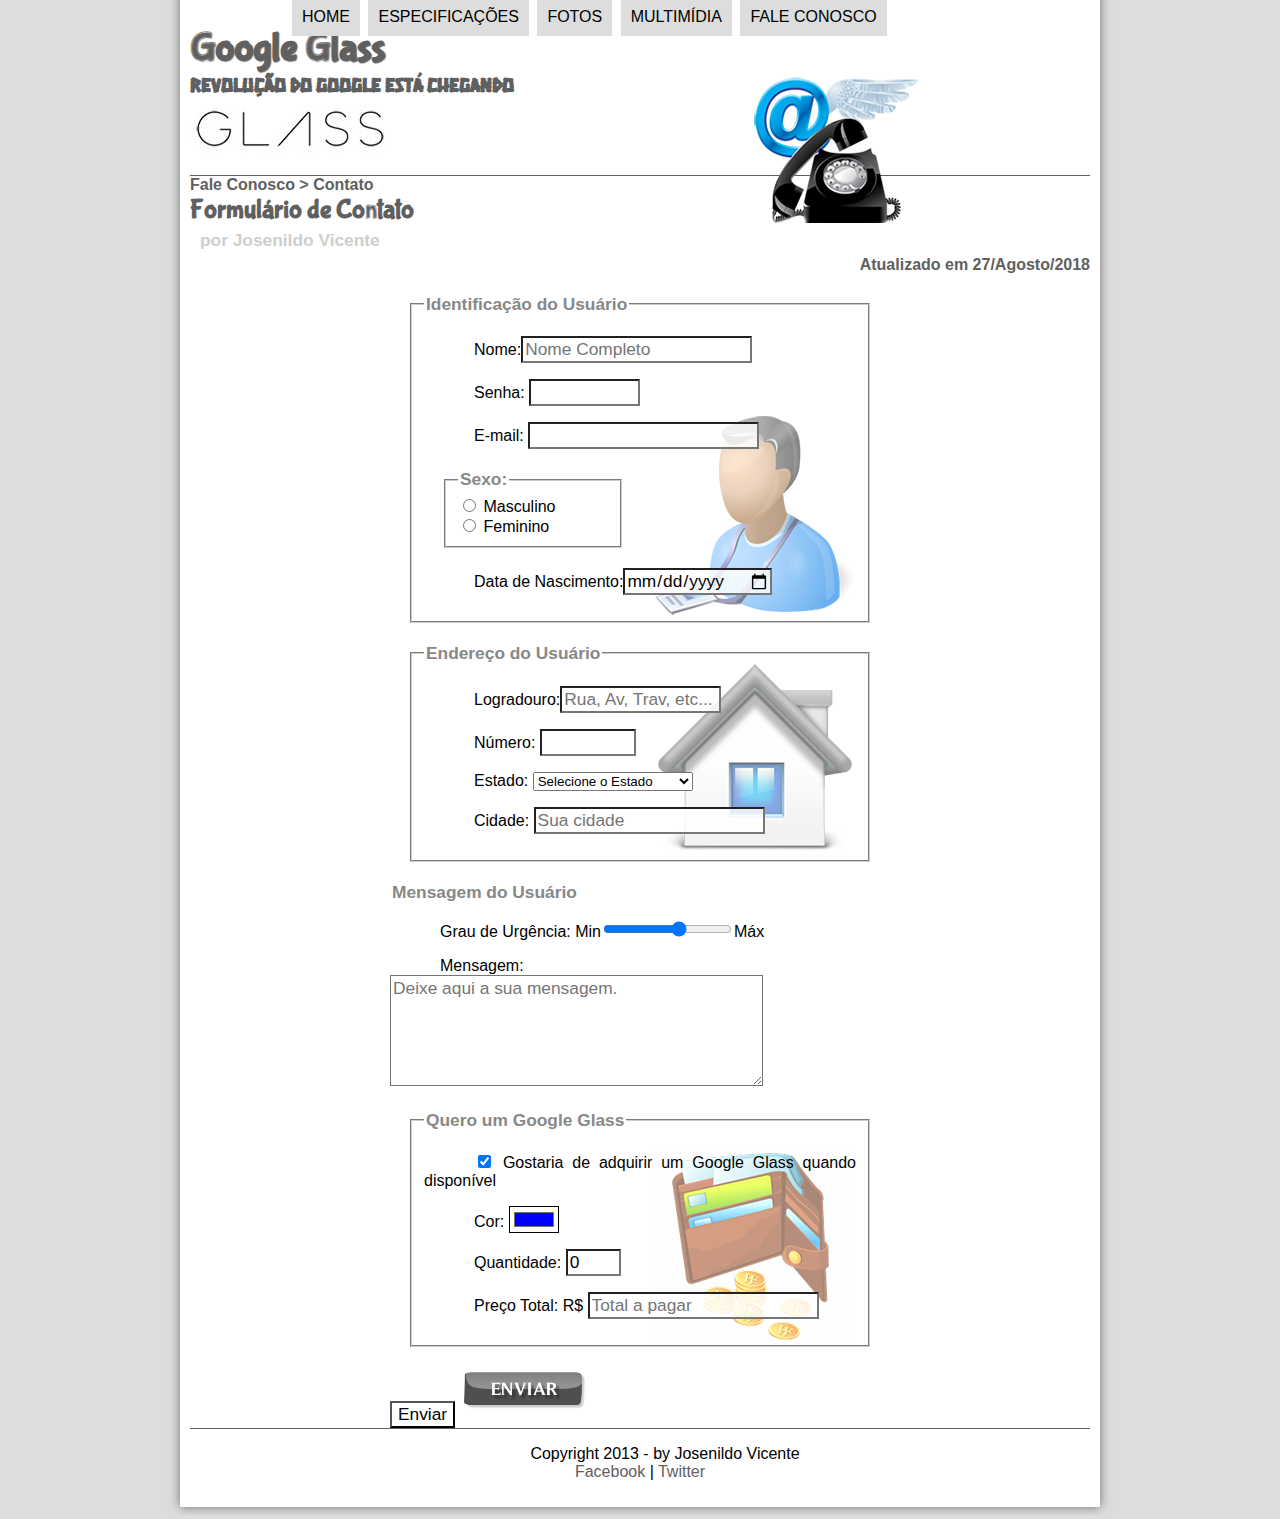
<file: fale-conosco.html>
<!DOCTYPE html>
<html lang="pt-br">
<head>
<meta charset="UTF-8"/>
<title>Tudo sobre o Google Glass</title>
<link rel="stylesheet" type="text/css" href="_css/estilo.css"/>
<link rel="stylesheet" type="text/css" href="_css/form.css"/>

</head>

<script language="javascript" src="_javascript/funcoes.js"></script>
<script>
    function calc_total() {
        var qtd = parseInt(document.getElementById('cQtd').value);
        tot = qtd * 1500;
        document.getElementById('cTot').value = tot; 
    }
</script>
<body>
    
<div id="interface"> 
    <header id="cabecalho">
    <hgroup>
        <h1>Google Glass</h1>
        <h2> revolução do Google está chegando</h2>
    </hgroup>

    <img id="icone" src="_imagens/contato.png"/>

    <nav id="menu">
    <h1>Menu Principal</h1>
    <ul type="disc">
        <li onmousemove="mudaFoto('_imagens/home.png')" onmouseout="mudaFoto('_imagens/contato.png')"><a  href="index.html">Home</a></li>
        <li onmousemove="mudaFoto('_imagens/especificacoes.png')" onmouseout="mudaFoto('_imagens/contato.png')"><a href="specs.html">Especificações</a></li>
        <li onmousemove="mudaFoto('_imagens/fotos.png')" onmouseout="mudaFoto('_imagens/contato.png')"><a href="fotos.html">Fotos</a></li>
        <li onmousemove="mudaFoto('_imagens/multimidia.png')" onmouseout="mudaFoto('_imagens/contato.png')"><a href="multimidia.html">Multimídia</a></li>
        <li onmousemove="mudaFoto('_imagens/contato.png')" onmouseout="mudaFoto('_imagens/contato.png')"><a href="fale-conosco.html">Fale conosco</a></li>
    </ul>
    </nav> 
    </header>

    <section id="corpo-full">
        <article id="noticia-principal">
        <header id="cabecalho-artigo">
        <hgroup>
        <h3>Fale Conosco > Contato</h3>
        <h1>Formulário de Contato</h1>
        <h2>por Josenildo Vicente</h2>
        <h3 class="direita"> Atualizado em 27/Agosto/2018</h3>
        </hgroup>
        </header>
                    
        <form method="POST" id="fContato" action="mailto:josenildovr@gmail.com" oninput="calc_total();">
            
            <fieldset id="usuario"><legend>Identificação do Usuário</legend>
                <p><label for="cNome">Nome:</label><input type="text" name="tNome" id="cNome" size="20" maxlength="30" placeholder="Nome Completo" /> </p>
                <p><label for="cSenha">Senha:</label> <input type="password" name="tSenha" id="cSenha" size="8" maxlength="8" /> </p>
                <p><label for="cMail">E-mail:</label> <input type="email" name="tMail" id="cMail" size="20" maxlength="40" </p>
                <fieldset id="sexo"><legend>Sexo:</legend>
                    <input type="radio" name="tSexo" id="cMasc" /> <label for="cMasc">Masculino</label><br/>
                    <input type="radio" name="tSexo" id="cFem" /> <label for="cFem">Feminino</label></fieldset>
                <p>Data de Nascimento:<input type="date" name="tNasc" id="cNasc" /></p>
            </fieldset>

            <fieldset id="endereco"><legend>Endereço do Usuário</legend>
                <p> <label for="cRua">Logradouro:</label><input type="text" name="tRua" id="cRua" size="13" maxlength="80" placeholder="Rua, Av, Trav, etc..." /> </p>
                <p> <label for="cNum">Número:</label> <input type="number" name="tNum" id="cNum" min="0" max="99999" </p>
                <p> <label for="cEstado">Estado:</label>
                    <select name="tEstado" id="cEstado">
                            <option value="0" selected>Selecione o Estado</option>
                            <option value="DF">Distrito Federal</option>
                            <optgroup label="Norte">
                            <option value="AM">Amazonas</option>
                            <option value="RR">Roraima</option>
                            <option value="AP">Amapá</option> 
                            <option value="PA">Pará</option>
                            <option value="TO">Tocantins</option>
                            <option value="RO">Rondônia</option> 
                            <option value="AC">Acre</option>
                            </optgroup> 
                            <optgroup label="Nordeste">
                            <option value="MA">Maranhão</option> 
                            <option value="PI">Piauí</option>
                            <option value="CE">Ceará</option>
                            <option value="RN">Rio Grande do Norte</option>
                            <option value="PE">Pernambuco</option>
                            <option value="PB">Paraíba</option>
                            <option value="SE">Sergipe</option>
                            <option value="AL">Alagoas</option> 
                            <option value="BA">Bahia</option>
                            </optgroup>
                            <optgroup label="Centro-Oeste"> 
                            <option value="GO">Goiás</option>
                            <option value="MS">Mato Grosso do Sul</option>
                            <option value="MT">Mato Grosso</option>
                            </optgroup>
                            <optgroup label="Sudeste"> 
                            <option value="SP">São Paulo</option>
                            <option value="RJ">Rio de Janeiro</option>
                            <option value="MG">Minas Gerais</option>
                            <option value="ES">Espirito Santo</option>
                            </optgroup>
                            <optgroup label="Sul">
                            <option value="PR">Paraná</option>
                            <option value="RS">Rio Grande do Sul</option>
                            <option value="SC">Santa Catarina</option>
                            </optgroup>
                    </optgroup>
                    </select></p>
                <p> <label for="cCidade">Cidade:</label>
                    <input type="text" name="tCidade" id="cCidade" size="20" maxlength="40" placeholder="Sua cidade" list="cidades" /> </p>
                    <datalist id="cidades">
                            <option value="Rio Branco"></option>
                            <option value="Maceió"></option>
                            <option value="Macapá"></option> 
                            <option value="Manaus"></option>
                            <option value="Salvador"></option>
                            <option value="Fortaleza"></option>
                            <option value="Brasília"></option>
                            <option value="Vitória"></option> 
                            <option value="Goiânia"></option>
                            <option value="São Luís"></option>
                            <option value="Cuiabá"></option> 
                            <option value="Campo Grande"></option>
                            <option value="Belo Horizonte"></option> 
                            <option value="Belém"></option>
                            <option value="João Pessoa"></option>
                            <option value="Curitiba"></option> 
                            <option value="Recife"></option> 
                            <option value="Teresina"></option>
                            <option value="Rio de Janeiro"></option>
                            <option value="Natal"></option> 
                            <option value="Porto Alegre"></option> 
                            <option value="Porto Velho"></option> 
                            <option value="Boa Vista"></option> 
                            <option value="Florianópolis"></option> 
                            <option value="São Paulo"></option> 
                            <option value="Aracaju"></option> 
                            <option value="Palmas"></option>
                    </datalist>
            </fieldset>

            <fildset id="Mensagem"><legend>Mensagem do Usuário</legend>
                <p><label for="cUrg">Grau de Urgência:</label>
                Min<input type="range" name="tUrg" id="cUrg" min="0" max="10" step="2"/>Máx </p>
                
                <P><label for="cMsg">Mensagem:</label>
                <textarea name="tMsg" id="cMsg" cols="35" rows="5" placeholder="Deixe aqui a sua mensagem."></textarea> </P>
            </fieldset>

            <fieldset id="pedido"><legend>Quero um Google Glass</legend>
                <p><input type="checkbox" name="tPed" id="cPed" checked/>
                    <label for="cPed">Gostaria de adquirir um Google Glass quando disponível</label></p>
                <p><label for="cCor">Cor:</label>
                <input type="color" name="tCor" id="cCor" value="#0000FF" /> </p>
                <p><label for="cQtd">Quantidade:</label>
                <input type="number" name="tQtd" id="cQtd" min="0" max="5" value="0" /> </p>
                <p><label for="cTot">Preço Total: R$</label>
                <input type="text" name="tTot" id="cTot" placeholder="Total a pagar" readonly /> </p>
            </fieldset>

            <input type="submit" value="Enviar" />
            <input type="image" src="_imagens/botao-enviar.png" />
            
        </form>
        </article>
    </section>

<footer id="rodape">
    <P>Copyright 2013 - by Josenildo Vicente<br/>
    <a href="https://www.facebook.com/josenildo.vicent"> Facebook</a> | <a href="https://twitter.com/josenildovicent"> Twitter</a></P>
</footer>
</div>
</body>

</html>
</file>
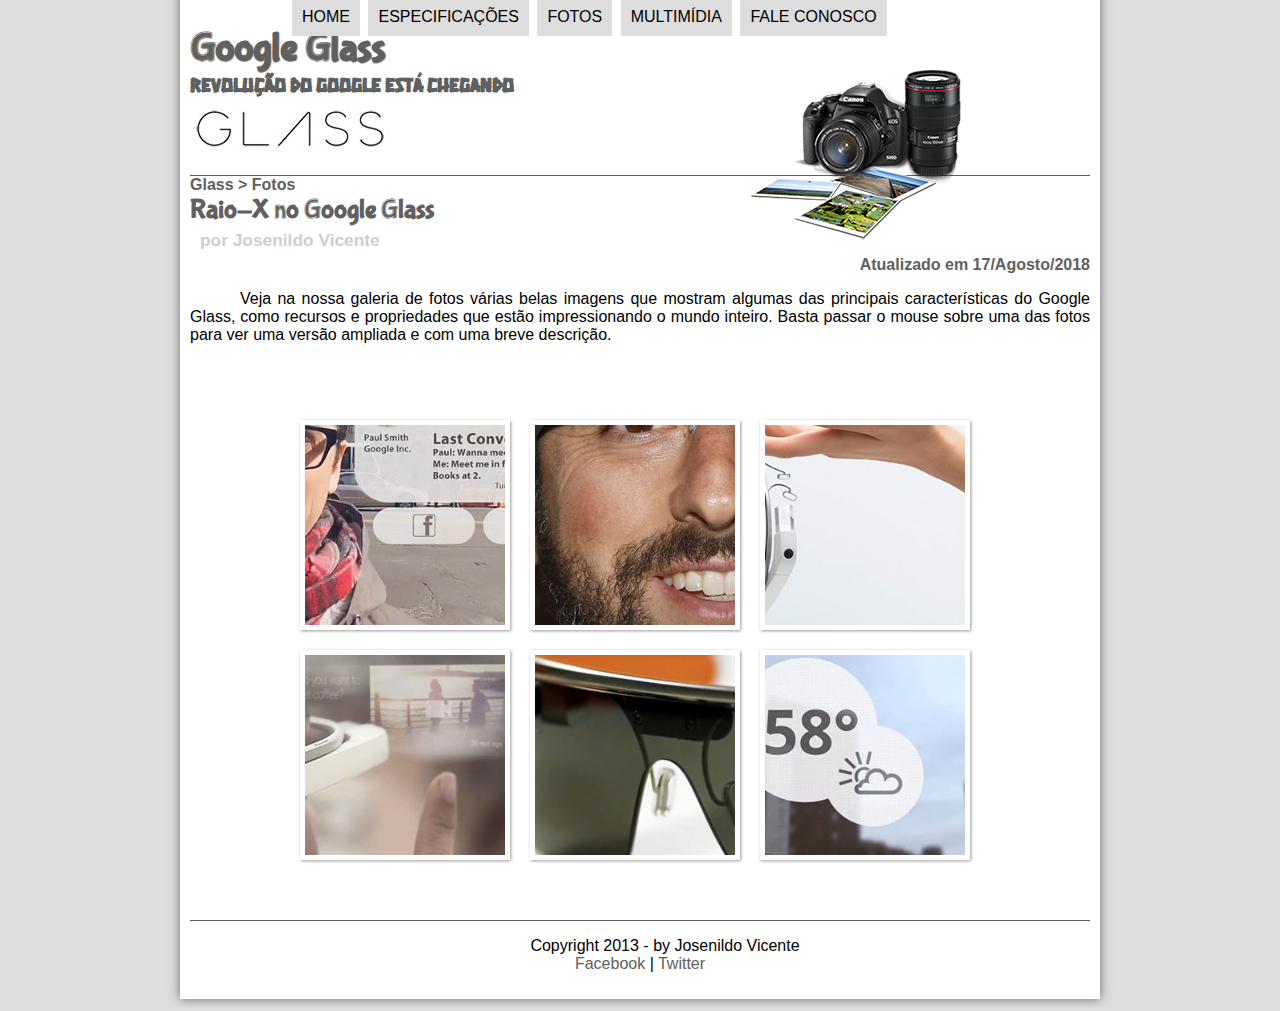
<file: fotos.html>
<!DOCTYPE html>
<html lang="pt-br">
<head>
<meta charset="UTF-8"/>
<title>Tudo sobre o Google Glass</title>
<link rel="stylesheet" type="text/css" href="_css/estilo.css"/>
<link rel="stylesheet" href="_css/fotos.css"/>

</head>

<script language="javascript" src="_javascript/funcoes.js"></script>

<body>
    
<div id="interface"> 
    <header id="cabecalho">
    <hgroup>
        <h1>Google Glass</h1>
        <h2> revolução do Google está chegando</h2>
    </hgroup>

    <img id="icone" src="_imagens/fotos.png"/>

    <nav id="menu">
    <h1>Menu Principal</h1>
    <ul type="disc">
        <li onmousemove="mudaFoto('_imagens/home.png')" onmouseout="mudaFoto('_imagens/fotos.png')"><a  href="index.html">Home</a></li>
        <li onmousemove="mudaFoto('_imagens/especificacoes.png')" onmouseout="mudaFoto('_imagens/fotos.png')"><a href="specs.html">Especificações</a></li>
        <li onmousemove="mudaFoto('_imagens/fotos.png')" onmouseout="mudaFoto('_imagens/fotos.png')"><a href="fotos.html">Fotos</a></li>
        <li onmousemove="mudaFoto('_imagens/multimidia.png')" onmouseout="mudaFoto('_imagens/fotos.png')"><a href="multimidia.html">Multimídia</a></li>
        <li onmousemove="mudaFoto('_imagens/contato.png')" onmouseout="mudaFoto('_imagens/fotos.png')"><a href="fale-conosco.html">Fale conosco</a></li>
    </ul>
    </nav> 
    </header>

    <section id="corpo-full">
        <article id="noticia-principal">
        <header id="cabecalho-artigo">
        <hgroup>
        <h3>Glass > Fotos</h3>
        <h1>Raio-X no Google Glass</h1>
        <h2>por Josenildo Vicente</h2>
        <h3 class="direita"> Atualizado em 17/Agosto/2018</h3>
        </hgroup>
        </header>
        </article>
    </section>

<p>Veja na nossa galeria de fotos várias belas imagens que mostram algumas das principais características do Google Glass, como recursos e propriedades que estão impressionando o mundo inteiro. Basta passar o mouse sobre uma das fotos para ver uma versão ampliada e com uma breve descrição.</p>

<ul id="album-fotos">
<li id="foto01"><span>Agenda e lembretes</span></li>
<li id="foto02"><span> Sergey Brin usando o Glass</span></li>
<li id="foto03"><span>Leve e compacto</span></li>
<li id="foto04"><span>Sensação de uma tela de 50"</span></li>
<li id="foto05"><span>Vários tipos de lente</span></li>
<li id="foto06"><span>Informações importantes</span></li>
</ul>
<footer id="rodape">
    <P>Copyright 2013 - by Josenildo Vicente<br/>
    <a href="https://www.facebook.com/josenildo.vicent"> Facebook</a> | <a href="https://twitter.com/josenildovicent"> Twitter</a></P>
</footer>
</div>
</body>

</html>
</file>
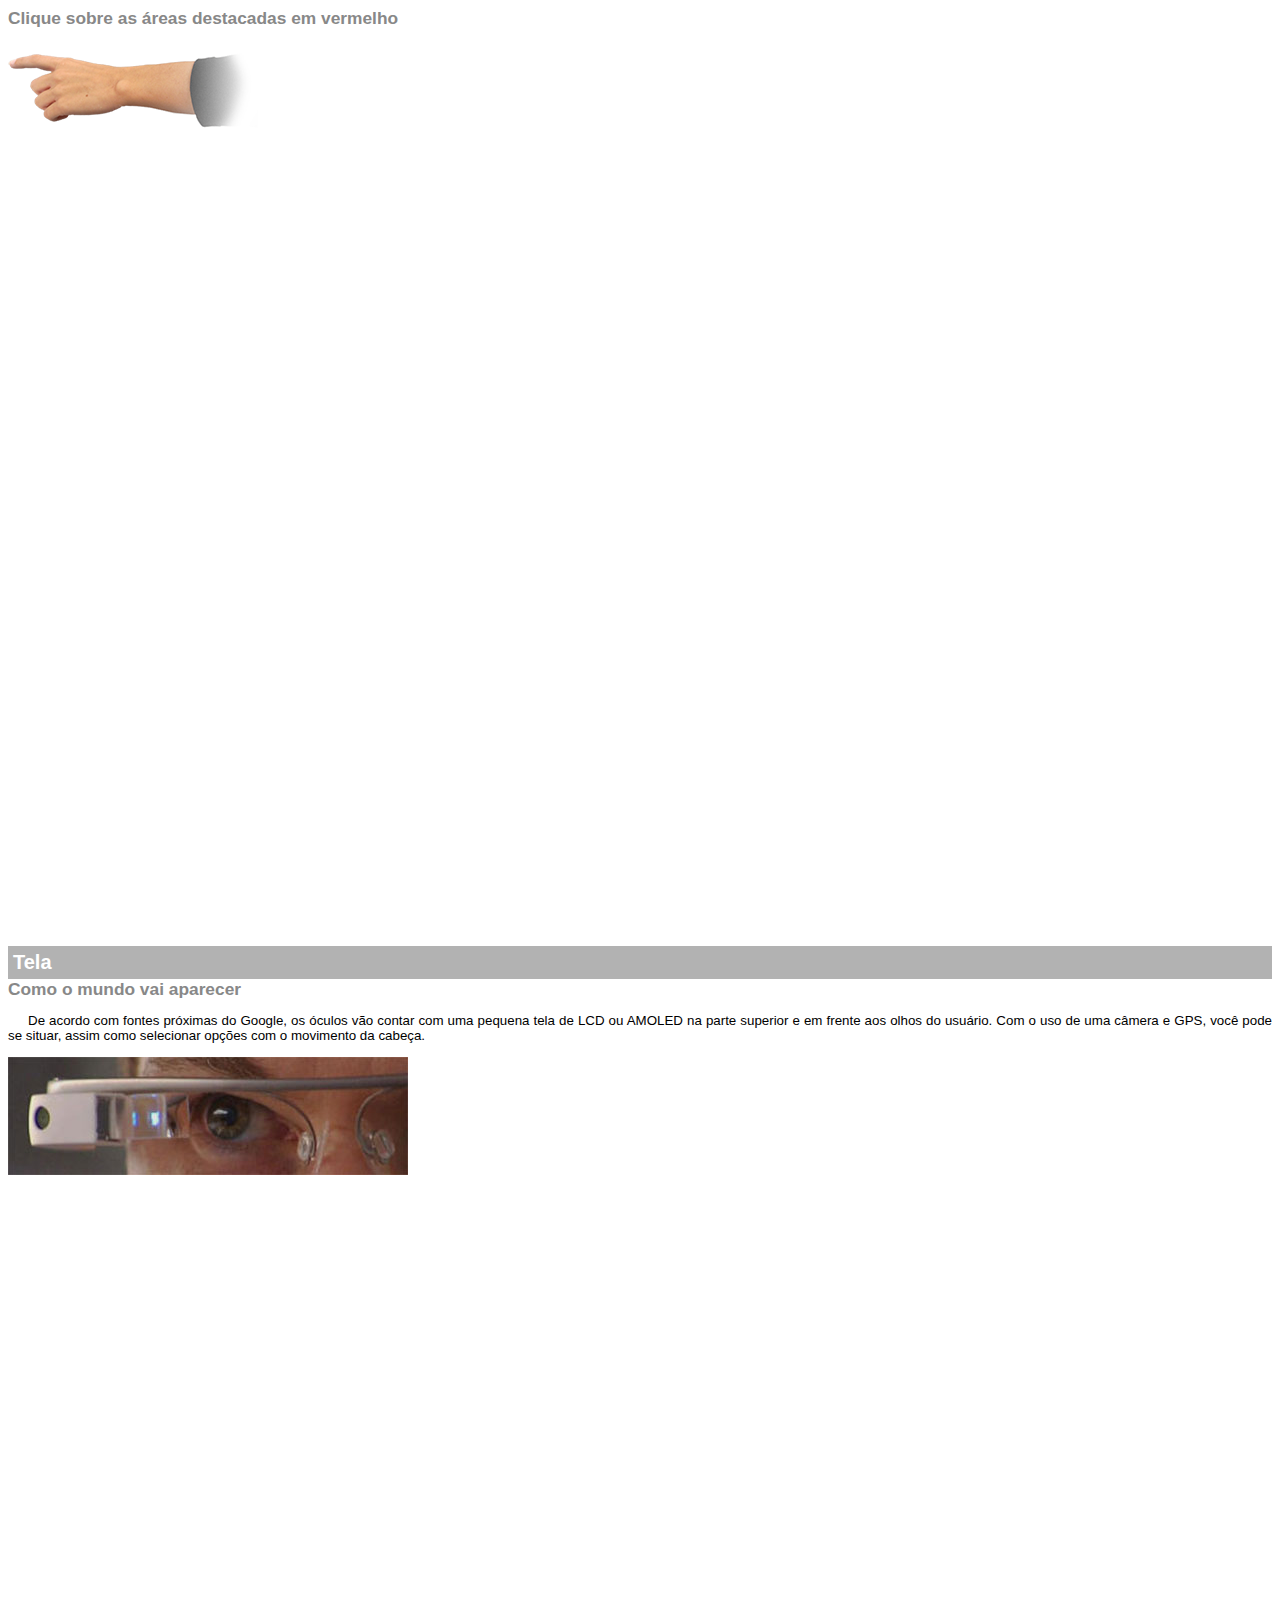
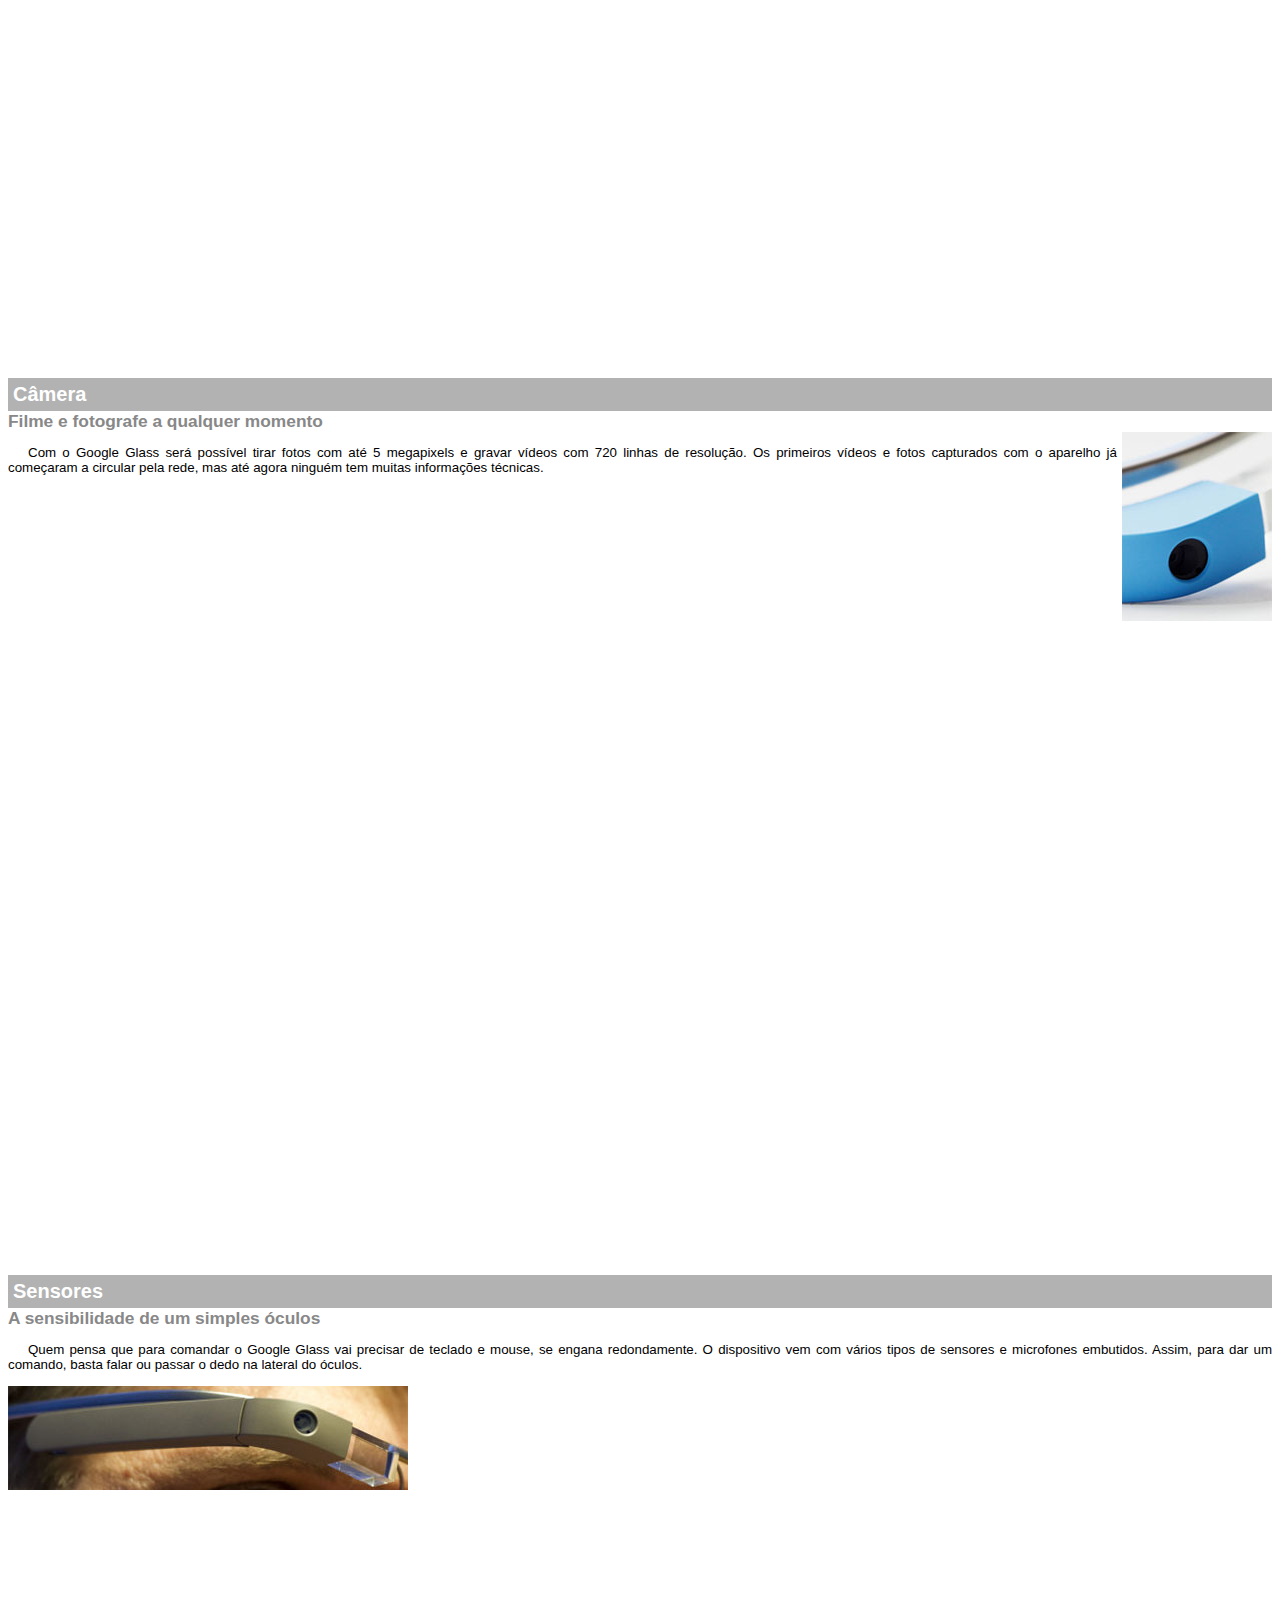
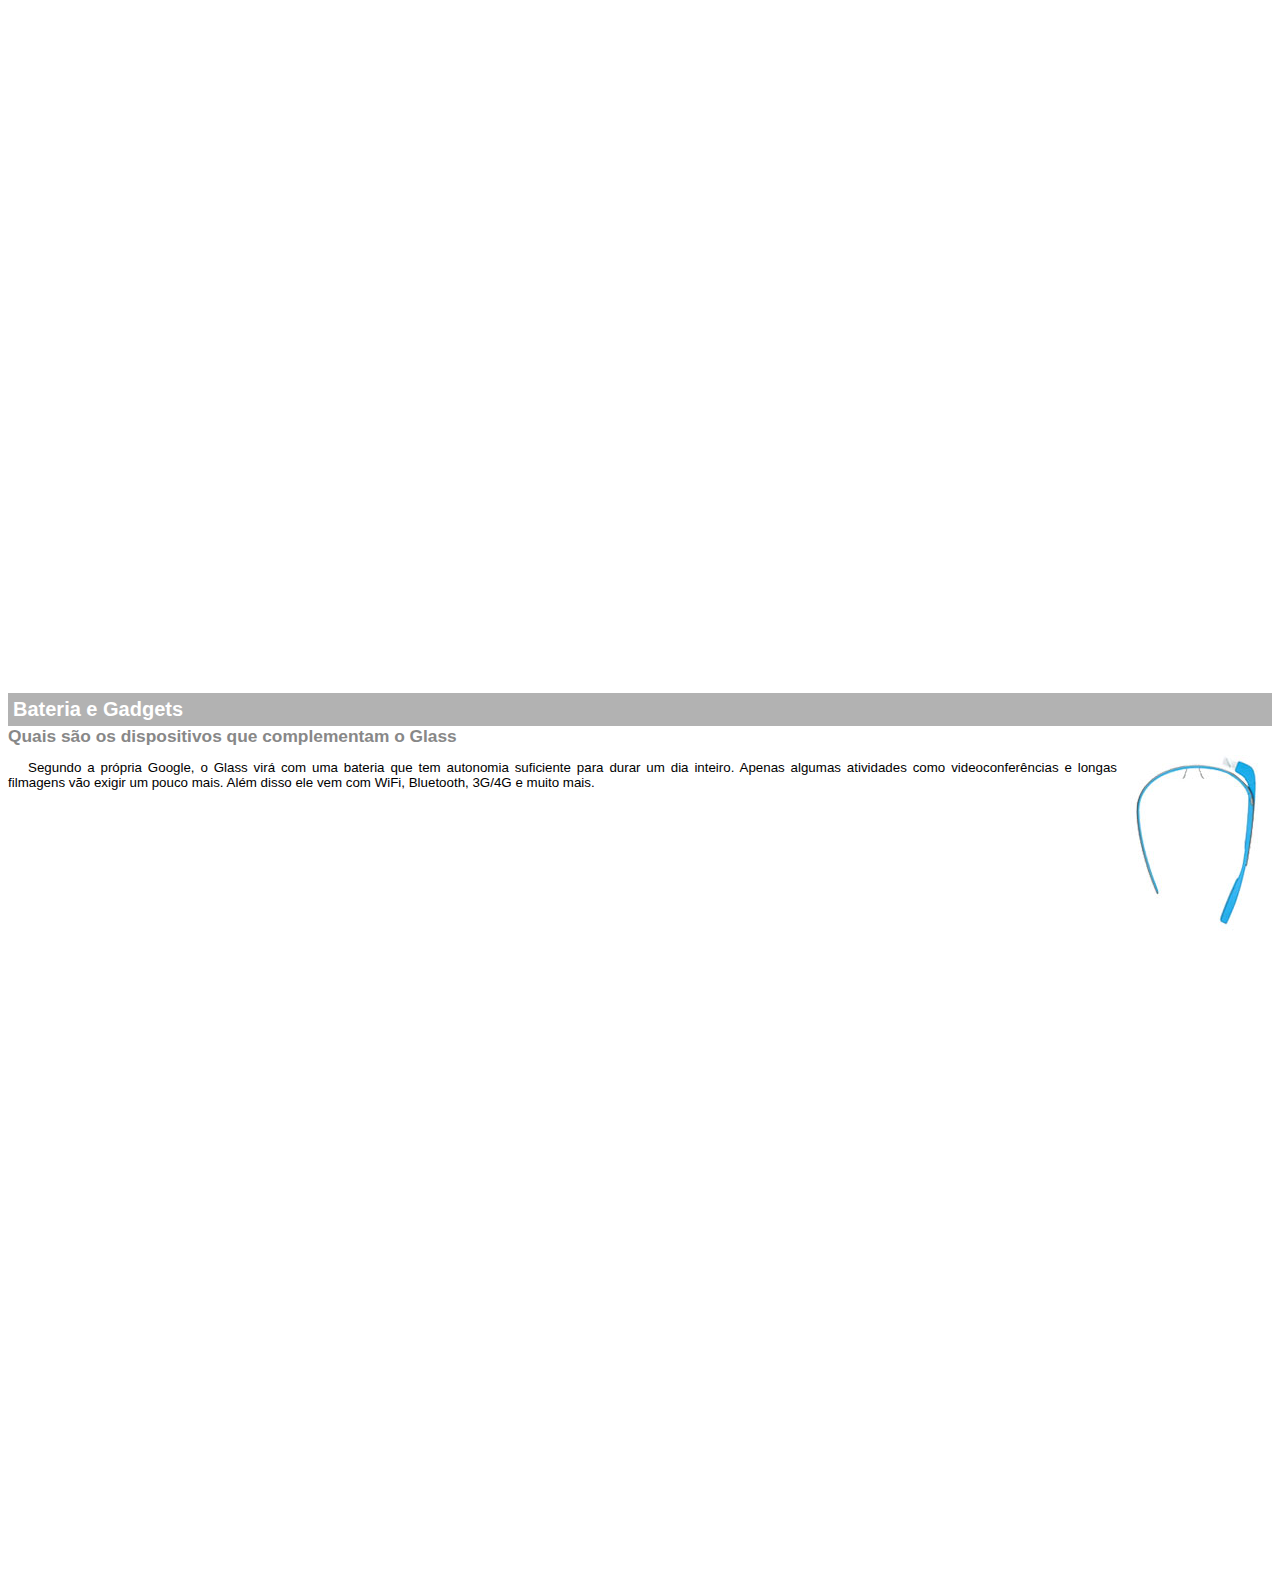
<file: google-glass.html>
<!DOCTYPE html>
<html>
<head>
    <meta charset="utf-8" />
    <meta http-equiv="X-UA-Compatible" content="IE=edge">
    <title>Informações sobre Google Glass</title>
    <style>
        body{
            font-family: Arial, Helvetica, sans-serif;
            font-size: 10pt;
            overflow: hidden;
        }
        p{
        text-align: justify;
        text-indent:20px; 
        }
        article h1 {
            font-size: 15pt;
            color: white;
            background-color: rgba(0, 0, 0, 0.3);
            padding: 5px;
            margin: 0px;
        }
        article h2{
            font-size: 13pt;
            color: #888888;
            margin: 0px;
        }
        article {
            margin-bottom: 800px;
        }
        img.img-dir{
            display: block;
            float: right;
            margin-left: 5px;
        }

    </style>
    
</head>

<body>

<article id="topo">

    <header>
        <h2>Clique sobre as áreas destacadas em vermelho</h2>
    </header>
<img src="_imagens/mao.png" alt="Mão apontando para a esquerda." />
</article>

<article id="tela" >
    <header>
        <h1>Tela</h1>
        <h2>Como o mundo vai aparecer</h2>
    </header>
<p>De acordo com fontes próximas do Google, os óculos vão contar com uma pequena tela de LCD ou AMOLED na parte superior e em frente aos olhos do usuário. Com o uso de uma câmera e GPS, você pode se situar, assim como selecionar opções com o movimento da cabeça.
</p>
<img src="_imagens/det-tela.jpg" alt="Tela do Google Glass." />
</article>

<article id="camera">
    <header>
        <h1>Câmera</h1>
        <h2>Filme e fotografe a qualquer momento</h2>
    </header>
<img src="_imagens/det-camera.jpg" alt="Câmera do Google Glass" class="img-dir"/>
<p>Com o Google Glass será possível tirar fotos com até 5 megapixels e gravar vídeos com 720 linhas de resolução. Os primeiros vídeos e fotos capturados com o aparelho já começaram a circular pela rede, mas até agora ninguém tem muitas informações técnicas.</p>
</article>

<article id="sensores">
    <header>
        <h1>Sensores</h1>
        <h2>A sensibilidade de um simples óculos</h2>
    </header>
<p>Quem pensa que para comandar o Google Glass vai precisar de teclado e mouse, se engana redondamente. O dispositivo vem com vários tipos de sensores e microfones embutidos. Assim, para dar um comando, basta falar ou passar o dedo na lateral do óculos.</p>
<img src="_imagens/det-touch.jpg" alt="Sensores do Google Glass"/>
</article>

<article id="gadgets">
    <header>
        <h1>Bateria e Gadgets</h1>
        <h2>Quais são os dispositivos que complementam o Glass</h2>
    </header>
<img src="_imagens/det-bateria.jpg" alt="Bateria e Gadgets do Google Glass" class="img-dir" />
<p>Segundo a própria Google, o Glass virá com uma bateria que tem autonomia suficiente para durar um dia inteiro. Apenas algumas atividades como videoconferências e longas filmagens vão exigir um pouco mais. Além disso ele vem com WiFi, Bluetooth, 3G/4G e muito mais.</p>
</article>
    
</body>


</html>
</file>
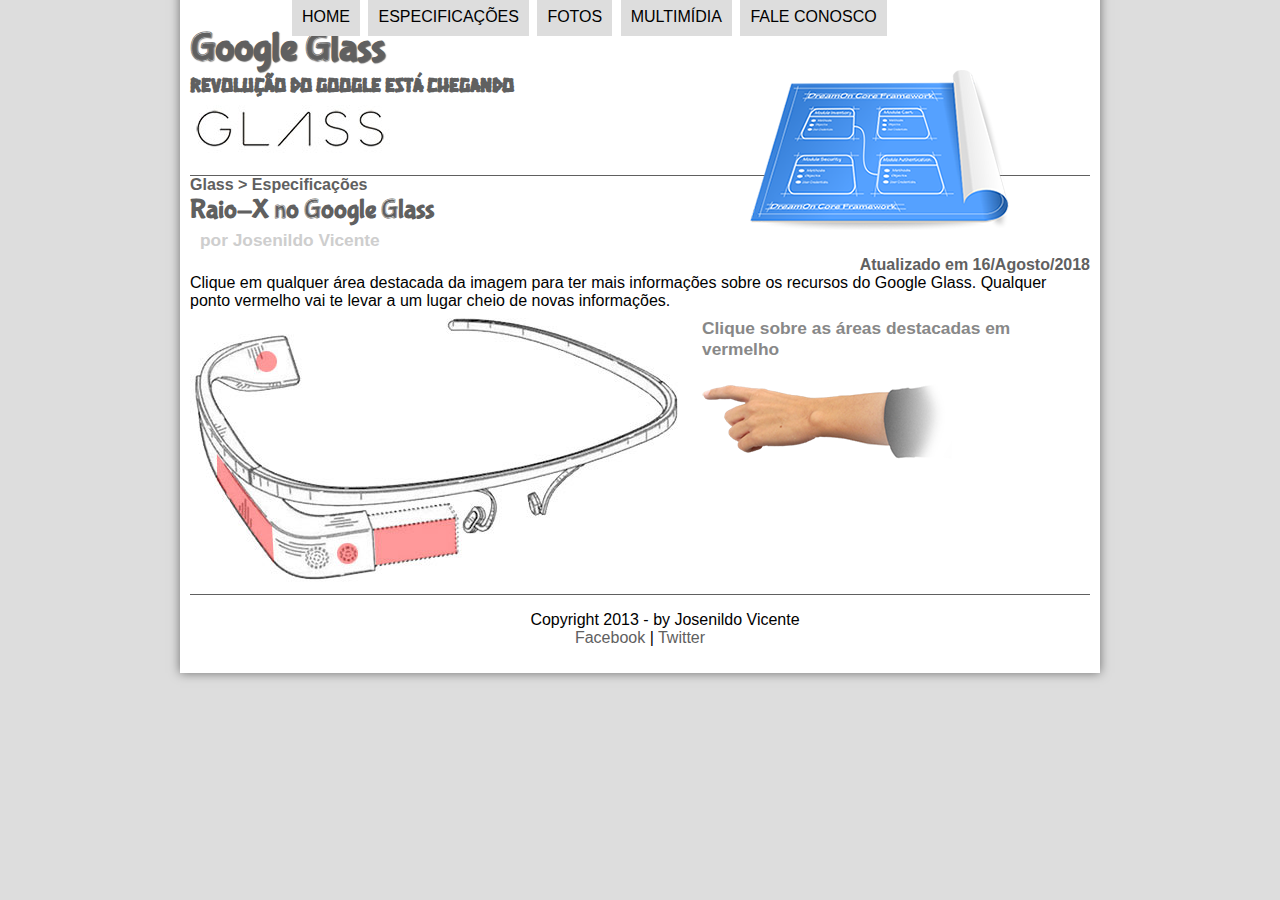
<file: specs.html>
<!DOCTYPE html>
<html lang="pt-br">
<head>
<meta charset="UTF-8"/>
<title>Tudo sobre o Google Glass</title>
<link rel="stylesheet" type="text/css" href="_css/estilo.css"/>
<link rel="stylesheet" href="_css/specs.css"/>
</head>

<script language="javascript" src="_javascript/funcoes.js"></script>

<body>
    
<div id="interface"> 
    <header id="cabecalho">
    <hgroup>
        <h1>Google Glass</h1>
        <h2> revolução do Google está chegando</h2>
    </hgroup>

    <img id="icone" src="_imagens/especificacoes.png"/>

    <nav id="menu">
    <h1>Menu Principal</h1>
    <ul type="disc">
        <li onmousemove="mudaFoto('_imagens/home.png')" onmouseout="mudaFoto('_imagens/especificacoes.png')"><a  href="index.html">Home</a></li>
        <li onmousemove="mudaFoto('_imagens/especificacoes.png')" onmouseout="mudaFoto('_imagens/especificacoes.png')"><a href="specs.html">Especificações</a></li>
        <li onmousemove="mudaFoto('_imagens/fotos.png')" onmouseout="mudaFoto('_imagens/especificacoes.png')"><a href="fotos.html">Fotos</a></li>
        <li onmousemove="mudaFoto('_imagens/multimidia.png')" onmouseout="mudaFoto('_imagens/especificacoes.png')"><a href="multimidia.html">Multimídia</a></li>
        <li onmousemove="mudaFoto('_imagens/contato.png')" onmouseout="mudaFoto('_imagens/especificacoes.png')"><a href="fale-conosco.html">Fale conosco</a></li>
    </ul>
    </nav> 
    </header> 

<section id="corpo-full">
<article id="noticia-principal">
<header id="cabecalho-artigo">
<hgroup>
<h3>Glass > Especificações</h3>
<h1>Raio-X no Google Glass</h1>
<h2>por Josenildo Vicente</h2>
<h3 class="direita"> Atualizado em 16/Agosto/2018</h3>
</hgroup>
</header>
Clique em qualquer área destacada da imagem para ter mais informações sobre os recursos do Google Glass. Qualquer ponto vermelho vai te levar a um lugar cheio de novas informações.

<section id="conteudo">
    <img src="_imagens/glass-esquema-marcado.jpg" usemap="#meumapa"/>
    <map name="meumapa">
        <area shape="rect" coords="179,202,270,260" href="google-glass.html#tela" target="janela"/>
        <area shape="circle" coords="158,243,12" href="google-glass.html#camera" target="janela" />
        <area shape="circle" coords="73,52,12" href="google-glass.html#gadgets" target="janela" />
        <area shape="poly" coords="28,143,83,216,84,249,27,169" href="google-glass.html#sensores" target="janela" />
    </map>
    <iframe src="google-glass.html" name="janela" id="frame-spec"></iframe>
</section>

    </article>
</section>

<footer id="rodape">
    <P>Copyright 2013 - by Josenildo Vicente<br/>
    <a href="https://www.facebook.com/josenildo.vicent"> Facebook</a> | <a href="https://twitter.com/josenildovicent"> Twitter</a></P>
</footer>
</div>
</body>

</html>
</file>
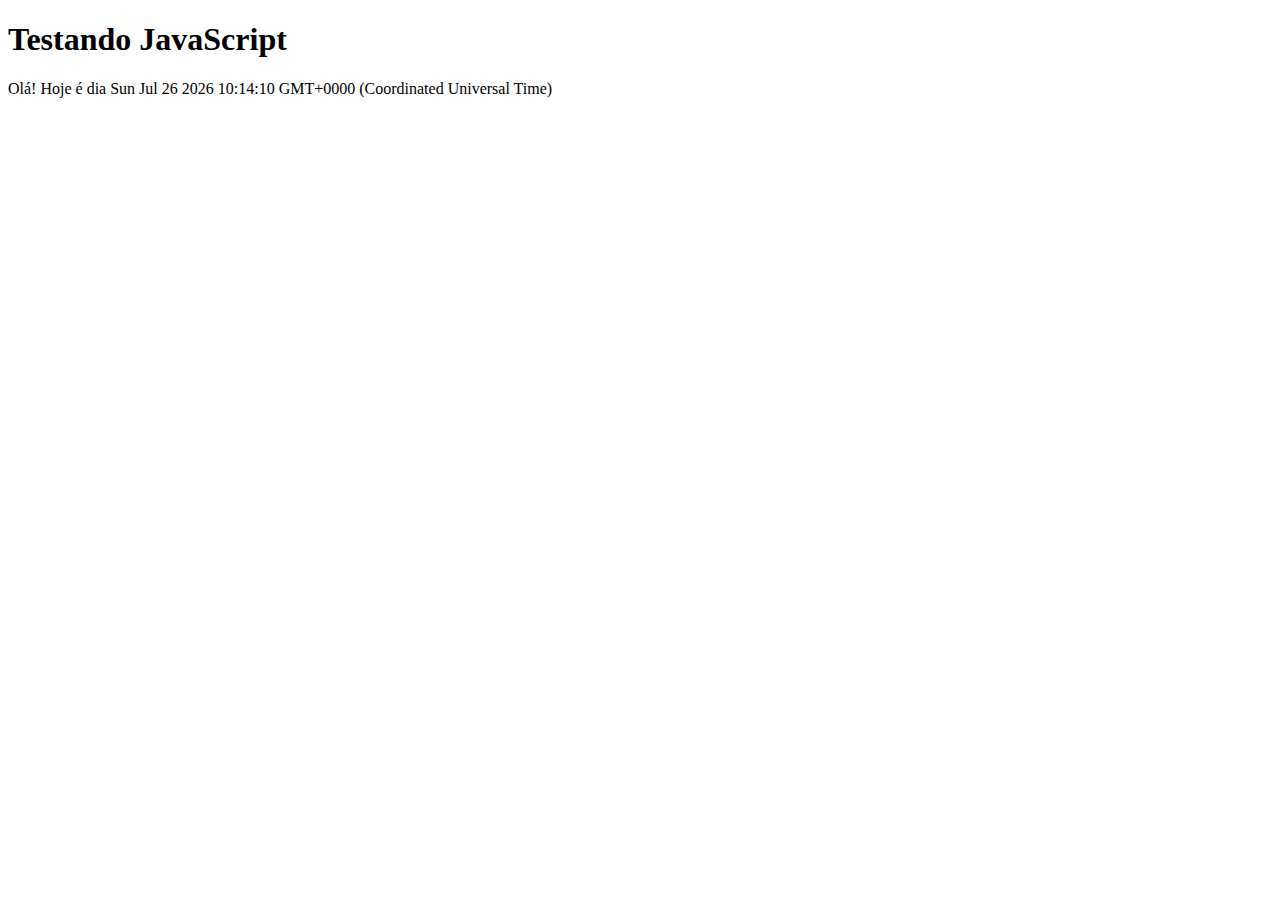
<file: testejs01.html>
<!DOCTYPE html>
<html lang="pt-br">
    <head>
        <title>Teste JavaScript</title>
        <meta charset="utf-8"/>
    </head>
    <body>
        <h1>Testando JavaScript</h1>
        <script>
            //alert("Olá, mundo!!");
            document.write("Olá! Hoje é dia "+ Date());
        </script>
    </body>
</html>
</file>
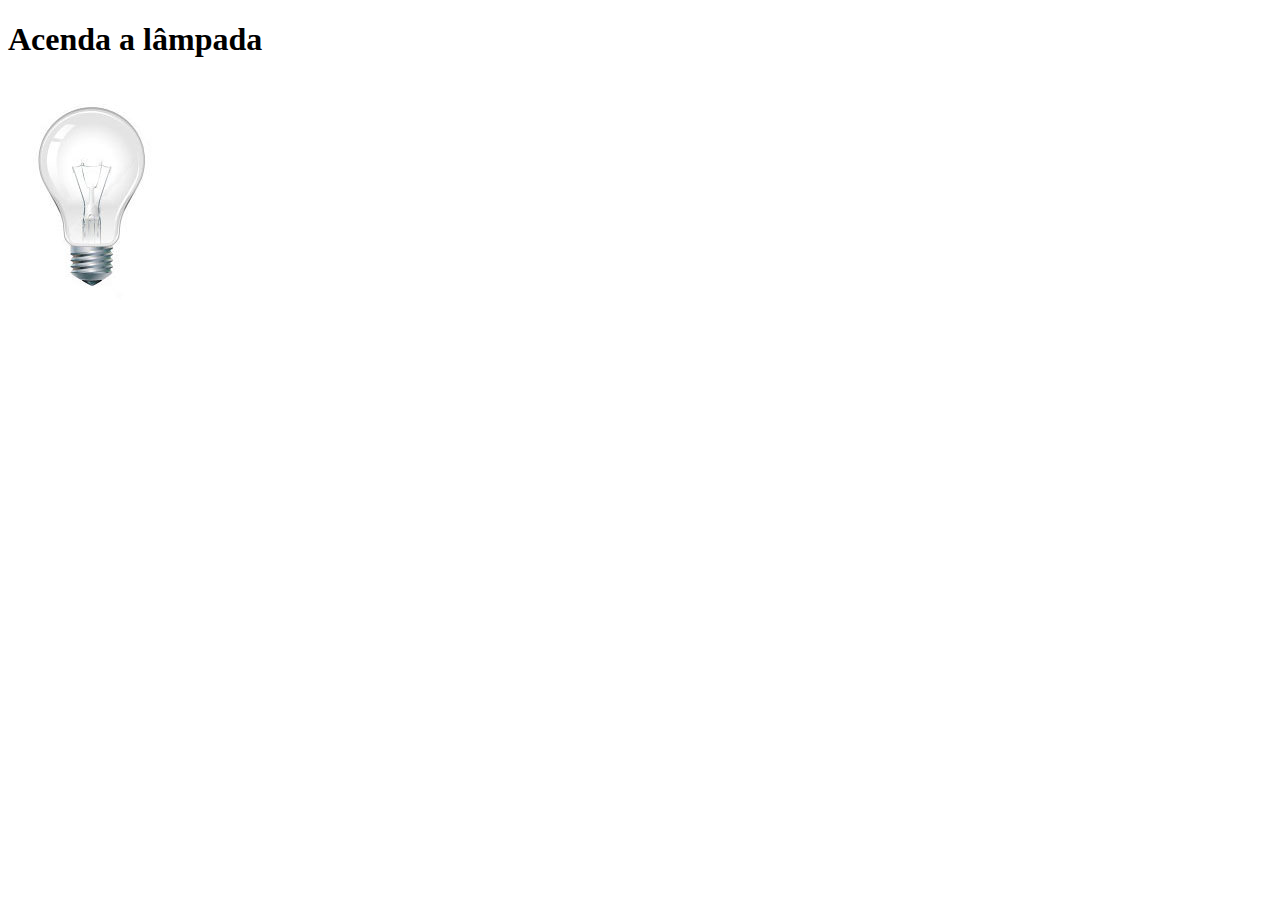
<file: testejs02.html>
<!DOCTYPE html>
<html lang="pt-br">
    <head>
        <title>Teste JavaScript</title>
        <meta charset="utf-8"/>
        <script>
            function acendeLampada(){
                document.getElementById("luz").src="_imagens/lampada-acesa.jpg";
            }
            function apagaLampada(){
                document.getElementById("luz").src="_imagens/lampada-apagada.jpg";
            }
            function quebraLampada(){
                document.getElementById("luz").src = "_imagens/lampada-quebrada.jpg";
            }
        </script>
    </head>
    <body>
        <h1>Acenda a lâmpada</h1>
        <img src="_imagens/lampada-apagada.jpg" id="luz" onmouseover="acendeLampada();" onmouseout="apagaLampada();" onclick="quebraLampada();"/>

    </body>
</html>
</file>
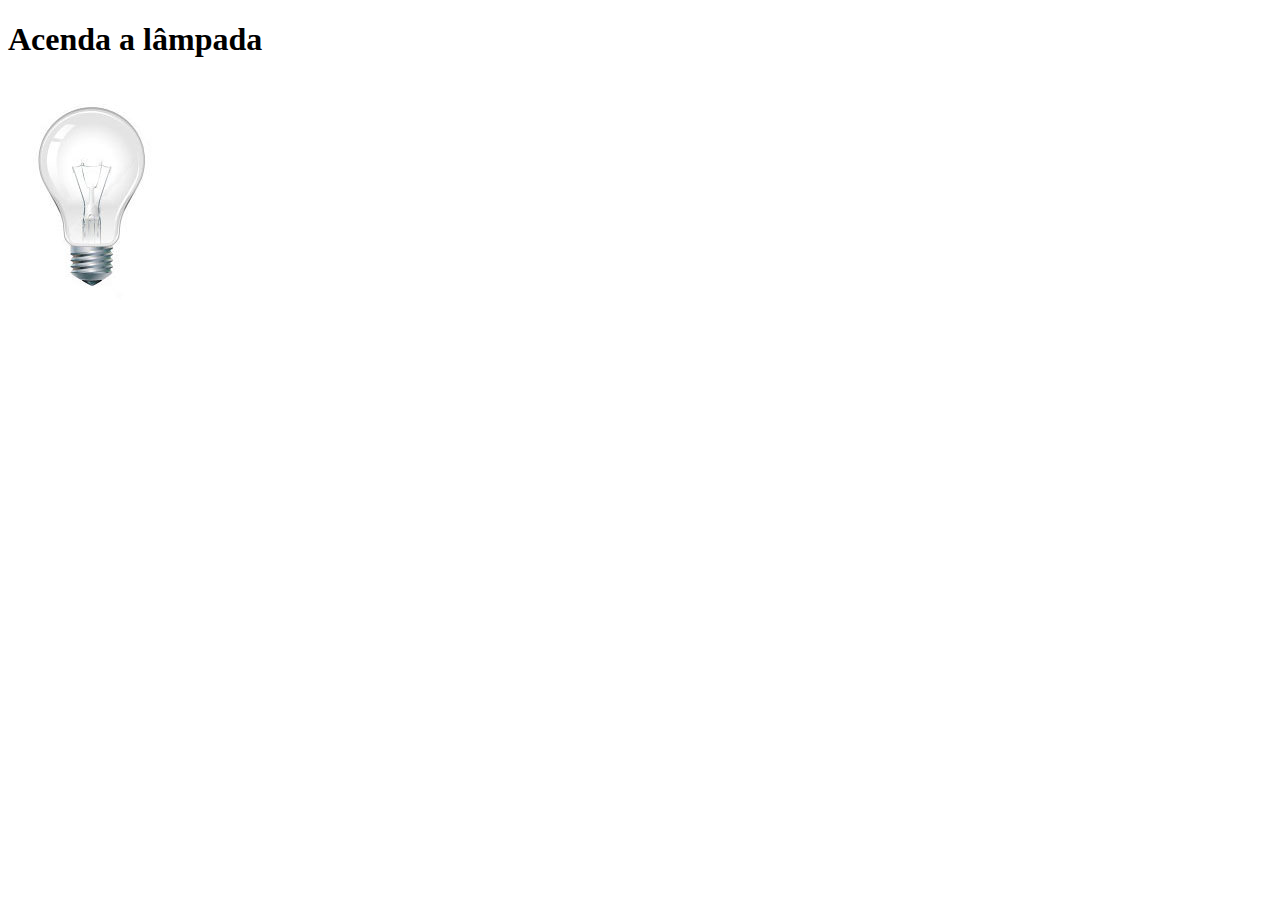
<file: testejs03.html>
<!DOCTYPE html>
<html lang="pt-br">
    <head>
        <title>Teste JavaScript</title>
        <meta charset="utf-8"/>
        <script>
            var quebrada = false;
            function mudaLampada(tipo){
                
                arquivo = "_imagens/lampada-"+tipo+".jpg"
            

                if(!quebrada){
                    document.getElementById("luz").src=arquivo;
                    if(tipo=='quebrada'){
                        quebrada = true;
                    }
                }
            }
            
        </script>
    </head>
    <body>
        <h1>Acenda a lâmpada</h1>
        <img src="_imagens/lampada-apagada.jpg" id="luz" onmouseover="mudaLampada('acesa');" onmouseout="mudaLampada('apagada');" onclick="mudaLampada('quebrada');"/>

    </body>
</html>
</file>
<file: _css/estilo.css>
@charset "utf-08";
@import url('https://fonts.googleapis.com/css?family=Hanalei+Fill');
@font-face{
    font-family: 'FonteLogo';
    src: url("../_fonts/bubblegum-sans-regular.otf");
}
p{
    text-align: justify;
    text-indent: 50px;
}

a{
    color: #606060;
    text-decoration: none;
}

a:hover{
    text-decoration: underline;
}

header#cabecalho img#icone { 
    position: absolute;
    left: 750px;
    top: 70px;
}

header#cabecalho {
    border-bottom: 1px #606060 solid;
    height: 150px;
    background: url("../_imagens/glass-logo-peq.jpg") no-repeat 0px 80px ;
}

header#cabecalho h1 {
    font-family: 'FonteLogo', sans-serif;
    font-size: 30pt;
    color: #606060;
    text-shadow: 1px 1px 1px rgba(0,0,0,0.6);
    padding: 0px;
    margin-bottom: 0px;
}

header#cabecalho h2 {
    font-family: 'Hanalei Fill', cursive;
    font-size: 15pt;
    color: #606060;
    padding: 0px;
    margin-top: 0px;
}

body{
    font-family: Arial, Helvetica, sans-serif;
    background-color:#dddddd;
    color: rgb(0, 0, 0);

}

div#interface{
    width: 900px;
    background-color: white;
    margin: -20px auto 0px auto;
    box-shadow: 0px 0px 10px rgba(0,0,0,0.5);
    padding: 10px 10px 10px 10px;
}

/* Formatação de imagens com legendas */

figure.foto-legenda{
    position: relative;
    border: 8px solid white;
    box-shadow: 1px 1px 4px black;
}  

figure.foto-legenda img{
    width: 100%;
    height: 100%;

}

figure.foto-legenda figcaption{
    opacity: 0;
    position: absolute;
    top: 0px;
    background-color: rgba(0, 0, 0, 0.4);
    color: white;
    width: 100%;
    height: 100%;
    padding: 10px;
    box-sizing: border-box;
    transition: opacity 1s;
}

figure.foto-legenda:hover figcaption{
    opacity: 1;
}

/* Formatação do Menu */

nav#menu{
    display: block;
}

nav#menu ul{
    list-style: none;
    text-transform: uppercase;
    position: absolute;
    top: -20px;
    left: 250px;
}

nav#menu li{
    display: inline-block;
    background-color: #dddddd;
    padding: 10px;
    margin: 2px;
    transition: background-color 1s;
}

nav#menu li:hover{
    background-color: #606060;
}

nav#menu h1{
    display: none;
}

nav#menu a{
    color:black;
    text-decoration: none;
}

nav#menu a:hover{
    color: white;
    text-decoration: underline;
}

section#corpo {
    display: block;
    width: 550px;
    float: left;
    border-right: 1px solid #606060;
    padding-right: 20px;
}

article#noticia-principal h2{
    font-size: 13pt;
    color: #606060;
    background-color: #dddddd;
    padding: 5px 0px 5px 10px;
    margin: 10px 0px 10px 0px;
}

.direita{
    text-align: right;
}

header#cabecalho-artigo h1{
    font-family: 'FonteLogo', sans-serif;
    font-size: 20pt;
    color: #606060;
    margin-bottom: 0px;
    margin-top: 0px;
}
header#cabecalho-artigo h2{
    font-size: 13pt;
    color: #cecece;
    background-color: #ffffff;
    margin: 0px;
}
header#cabecalho-artigo h3{
    font-size: 12pt;
    color: #606060;
    margin: 0px;
}


table#tabelaspec {
    border: 1px solid #606060;
    border-collapse: collapse;
    margin-left: auto;
    margin-right: auto;
}

table#tabelaspec td {
    border: 1px solid #606060;
    padding: 10px;
    text-align: left;
    vertical-align: middle;
}

table#tabelaspec td.ce {
    color: white;
    background-color: #606060;
    text-align: right;
    vertical-align: top;
    font-weight: bold;
}

table#tabelaspec td.cd {
    background-color: #cecece;
}

table#tabelaspec caption {
    color: #888888;
    font-size: 13pt;
    font-weight: bolder;
}

table#tabelaspec caption span {
    display: block;
    float: right;
    color: #000000;
    font-size: 8pt;
    margin-top: 10px;
}

aside#lateral {
    display: block;
    width: 300px;
    float: right;
    background-color: #dddddd;
    padding: 10px;
    margin-top: 10px;
    box-shadow: 2px 2px 2px rgba(0, 0, 0, 0.5)
}

aside#lateral h1{
    font-family: 'FonteLogo', sans-serif;
    font-size: 20pt;
    color: #606060;
    margin-top: 0px;
}

aside#lateral h2{
    background-color: #606060;
    font-size: 15pt;
    color: #ffffff;
    padding: 5px;
}

footer#rodape {
    clear: both;
    border-top: 1px solid #606060;
}

footer#rodape p{
    text-align: center;
}


video#filme1{
    display: block;
    position: relative;
    width: 550px;
    
}

video#filme2{
    display: block;
    position: relative;
    width: 300px;
    
}
</file>
<file: _css/form.css>
@charset "UTF-8";

form {
    width: 500px;
    margin: auto;
}

input, textarea {
    font-family: sans-serif;
    font-weight: normal;
    font-size: 13pt;
    background-color: rgba(255, 255, 255, .8);
}

input:hover, textarea:hover {
    background-color: #dddddd;
}

legend {
    color: #888888;
    font-weight: bold;
    font-size: 13pt;
    font-family: sans-serif;
}

fieldset {
    border-color: #cecece;
    margin: 20px;
}

fieldset#sexo {
    width: 150px;
}

fieldset#usuario {
    background: url("../_imagens/icone-contato.png") no-repeat 95% 95%;
}

fieldset#endereco {
    background: url("../_imagens/icone-endereco.png") no-repeat 95% 95%;
}

fieldset#mensagem {
    background: url("../_imagens/icone-mensagem.png") no-repeat 95% 95%;
}

fieldset#pedido {
    background: url("../_imagens/icone-pagamento.png") no-repeat 95% 95%;
}
</file>
<file: _css/fotos.css>
@charset "UTF-08";

ul#album-fotos{
    width: 700px;
    margin: 0 auto;
    padding: 50px;
    overflow: hidden;
    list-style: none;
}

ul#album-fotos li{
    float: left;
    width: 200px;
    height: 200px;
    margin: 10px;
    border: 5px solid white;
    background-color: white;
    box-shadow: 1px 1px 3px rgba(0, 0, 0, .4);
    -webkit-transition: all .3s ease-in;
}

ul#album-fotos li span{
    opacity: 0;
    color: white;
    text-shadow: 1px 1px 1px black;
    background-color: rgba(0, 0, 0, .3);
    font-size: 9pt;
    line-height: 370px;
    padding: 5px;
}

ul#album-fotos li:hover{
    -webkit-transform: scale(1.5);
}

ul#album-fotos li:hover span {
    opacity: 1;
}

ul#album-fotos li#foto01{
    background: url("../_imagens/galeria-01.jpg") no-repeat;
    background-position: 50% 50%;
    background-size: 400px 400px;
    background-color: white;
}
ul#album-fotos li#foto01:hover{
    background-position: 0px 0px;
    background-size: 200px 200px;
}
ul#album-fotos li#foto02{
    background: url("../_imagens/galeria-02.jpg") no-repeat;
    background-position: 50% 50%;
    background-size: 400px 400px;
    background-color: white;
}
ul#album-fotos li#foto02:hover{
    background-position: 0px 0px;
    background-size: 200px 200px;
}
ul#album-fotos li#foto03{
    background: url("../_imagens/galeria-03.jpg") no-repeat;
    background-position: 50% 50%;
    background-size: 400px 400px;
    background-color: white;
}
ul#album-fotos li#foto03:hover{
    background-position: 0px 0px;
    background-size: 200px 200px;
}
ul#album-fotos li#foto04{
    background: url("../_imagens/galeria-04.jpg") no-repeat;
    background-position: 50% 50%;
    background-size: 400px 400px;
    background-color: white;
}
ul#album-fotos li#foto04:hover{
    background-position: 0px 0px;
    background-size: 200px 200px;
}
ul#album-fotos li#foto05{
    background: url("../_imagens/galeria-05.jpg") no-repeat;
    background-position: 50% 50%;
    background-size: 400px 400px;
    background-color: white;
}
ul#album-fotos li#foto05:hover{
    background-position: 0px 0px;
    background-size: 200px 200px;
}
ul#album-fotos li#foto06{
    background: url("../_imagens/galeria-06.jpg") no-repeat;
    background-position: 50% 50%;
    background-size: 400px 400px;
    background-color: white;
}
ul#album-fotos li#foto06:hover{
    background-position: 0px 0px;
    background-size: 200px 200px;
}
</file>
<file: _css/specs.css>
@charset "UTF-8";

section#conteudo {
    width: 1000px;
    margin: auto;
}

iframe#frame-spec {
    width: 380px;
    height: 280px;
    border: none;
    overflow: hidden;
}

iframe#frame-spec::-webkit-scrollbar {
    display: none;
}
</file>
